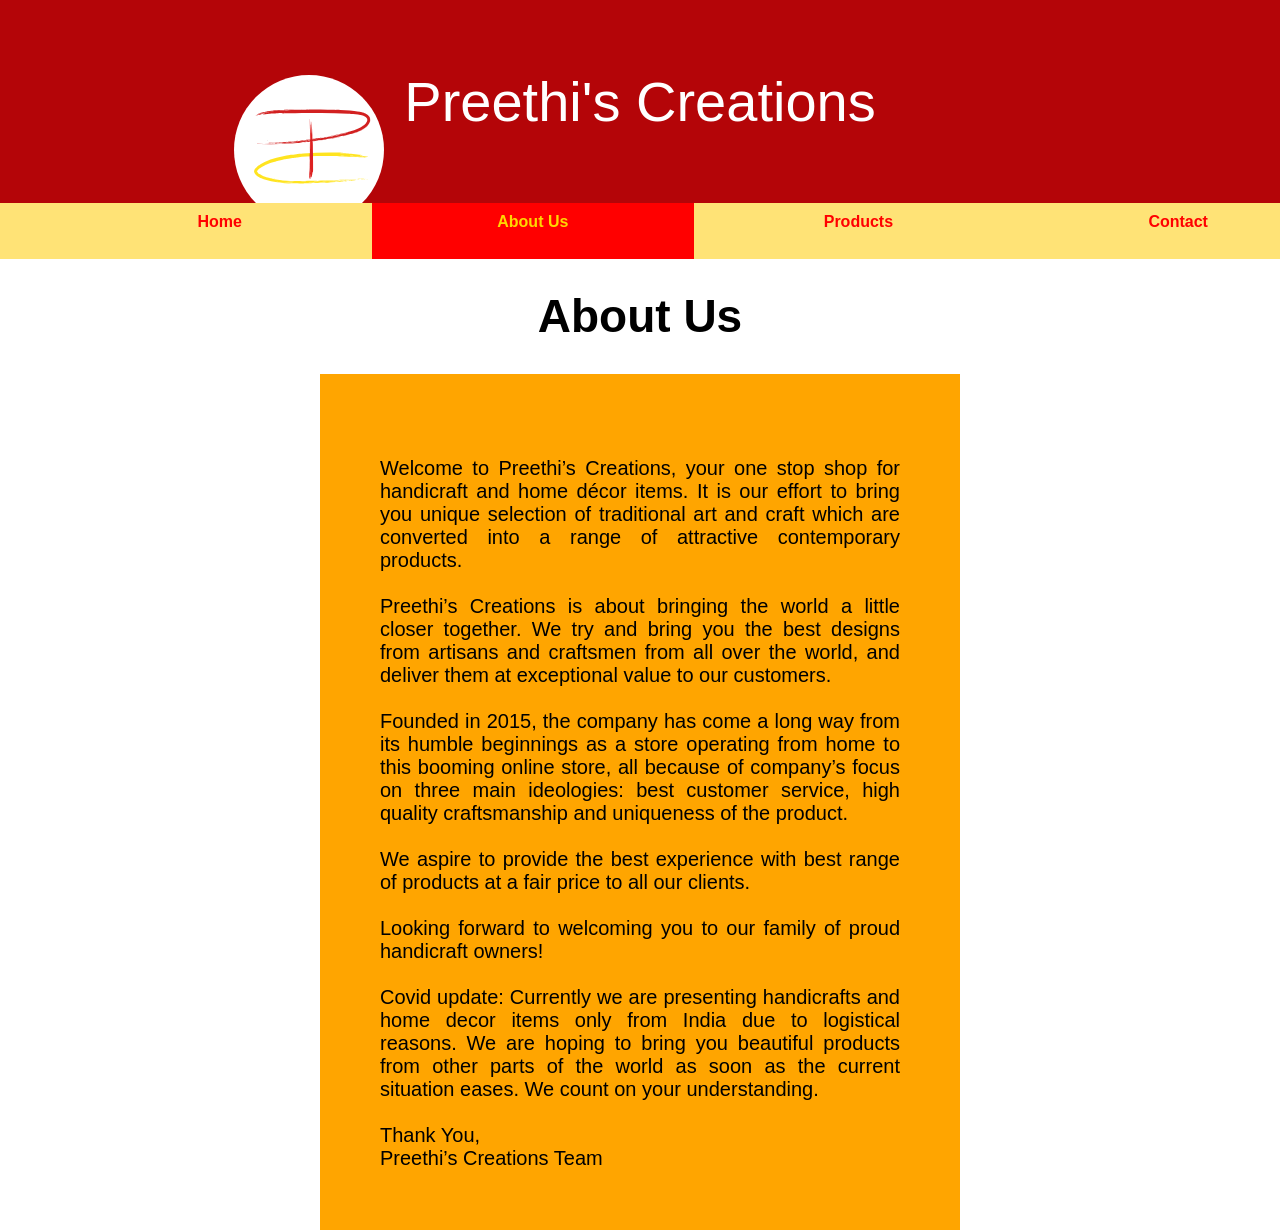
<file: about us (1).html>
<!doctype html>
<html>
<head>
<meta charset="UTF-8">
<title>Preethi's Creations</title>
<link href="Design.css" rel="stylesheet">
</head>
<body>
<div id="back_space">
<div class= "home"><p>Preethi's Creations<img class="logo" src="../Company Logo.svg" alt="logo" height="150px" width="150px"></p></div>
<nav class="usual">

<ul>	
	<li class= "inactive"><a  href="Home Page.html">Home</a></li>	
	<li><a class= "active" href="about us.html">About Us</a></li>
	
  <li class= "inactive"><a  href="products.html">Products</a></li>
  <li class= "inactive"><a href="Contact us.html">Contact Us</a></li>
	
	</ul>
	
	
</nav>
	
	<div id="history"><strong><h1>About Us</h1></strong></div>
	 <div class= "para"><br>
Welcome to Preethi’s Creations, your one stop shop for handicraft and home décor
items. It is our effort to bring you unique selection of traditional art and craft which are
converted into a range of attractive contemporary products.
		<br>
	<br>
Preethi’s Creations is about bringing the world a little closer together. We try and bring
you the best designs from artisans and craftsmen from all over the world, and deliver
them at exceptional value to our customers.
	<br>
	<br>
Founded in 2015, the company has come a long way from its humble beginnings as a
store operating from home to this booming online store, all because of company’s focus
on three main ideologies: best customer service, high quality craftsmanship and
uniqueness of the product.
	<br>
	<br>
We aspire to provide the best experience with best range of products at a fair price to all
our clients.
	<br>
	<br>
Looking forward to welcoming you to our family of proud handicraft owners!
	<br>
    <br>
Covid update:
Currently we are presenting handicrafts and home decor items only from India due to
logistical reasons. We are hoping to bring you beautiful products from other parts of the
world as soon as the current situation eases. We count on your understanding.
	<br>
	<br>
Thank You,
		 <br>
Preethi’s Creations Team
	</div>
		
	</div>
</body>
</html>
</file>
<file: Design.css>
body {
gap:0%;
margin:0%;
height:100%;
width:100%;
background-blend-mode:multiply;
font-family: "Gill Sans", "Gill Sans MT", "Myriad Pro", "DejaVu Sans Condensed", Helvetica, Arial, "sans-serif";
}
li{
display:inline;
}
.usual {
text-align:center;
background-color:rgba(255,227,118,1.00);
overflow: hidden;
margin:auto;
z-index: 2;
position: sticky;
top:0px;
	}
.n_usual{
text-align:center;
background-color:rgba(255,227,118,1.00);
overflow: hidden;
margin:auto;
z-index: 2;
top:0px;
}
.active{
	background-color:red;
	color: gold;
}
ul{
	padding:0px;
	margin:10px 0px 10px 0px;
}

nav a{
color: red;
margin: auto;
text-decoration: none;
font-weight: 600;
font-family: "Gill Sans", "Gill Sans MT", "Myriad Pro", "DejaVu Sans Condensed", Helvetica, Arial, "sans-serif";
padding:5% 9.8% 5% 9.8%;
z-index: 2;
}
.inactive a:hover {
	background-color: gold;
}

.home{
	text-align: center;
	background-color:#B40508;
	margin-top:0%;
	padding-top:1%;
	padding-bottom: 1%;
	font-size: 350%;

	color: white;
    font-family:Gotham, "Helvetica Neue", Helvetica, Arial, "sans-serif"
}

#header_1{
	text-align:center;
	font-size:40px;
	text-decoration:underline;
}
.check{
	text-align: center;
	background-color:#B40508;
	color: white;
	padding-top:5px;
	padding-bottom:5px;
	font-size:30px;
}
.des_tit{
	text-align:right;
	margin-right:29vw;
	margin-top:5%;
	font-size: 24px;
}
.feat {
	text-align:center;
	text-decoration: underline;
	padding-left: 0px;
	font-size: 160%;
}
#products {
	text-align: center;
	background-color:#B40508;
	padding-top:10px;
	padding-bottom: 10px;
	font-size: 25px; 
	color: white;
}
#proheader{
	text-align: center;
	font-size: 35px;
	text-decoration: underline;
	margin-top: 2%;
	margin-bottom: 2%;
}

.feat_list {
margin-left: 4%;
	}
.feat_list img{
margin-top: 2%; width:30%; height:auto;align-content: center;padding-left: 0.2%;padding-right:0.2%
	}


#history{
 text-align:center;
margin-top:1;
font-size:23px;
}
.para{
display:block;
padding: 60px;
border: thick;
border-color: #000000;
background-color:orange; 
text-align: justify;
font-size: 20px;
margin-left:25%;
margin-right:25%;
}

#Hi{
margin-left: 2vh;
margin-top:10vh;
	font-size:25px

}
.text {
text-align: center;
font-size: 30px;
font-family:Segoe, "Segoe UI", "DejaVu Sans", "Trebuchet MS", Verdana, "sans-serif";
	color:red;
}
.an_container{
	position:relative;
	width: 100%;
	height: 100vh;
	overflow: auto;
}

.an_container.section {
	position:relative;
	height: 100%;
	width: 100%;
	}
.an_container .section:nth-child(1)
{ background: #777777 url("https://get.pxhere.com/photo/[base64].jpg");
background-size: cover;
  background-blend-mode: multiply;

}
.an_container .section:nth-child(2)
{ background: #777777 url("https://live.staticflickr.com/5507/9615414274_f8f1cc3a30_b.jpg");
  background-size: cover;
background-blend-mode: multiply;

}
.an_container .section:nth-child(3)
{ background: #777777 url("https://live.staticflickr.com/7156/13559903764_6886366890_b.jpg");
	background-size: cover;
  background-blend-mode: multiply;

}
.an_container .section:nth-child(4)
{ background: #777777 url("https://live.staticflickr.com/7174/6653284651_e981e4fb15_c.jpg");
	background-size: cover;
  background-blend-mode: multiply;

}
.an_container .section:nth-child(5)
{ background: #777777 url("https://live.staticflickr.com/2179/1927046973_8dd8a0d9b2_b.jpg");
	background-size: cover;
  background-blend-mode: multiply;

}
.an_container .section:nth-child(6)
{ background:#777777  url("https://live.staticflickr.com/5045/5318997423_06c7e10a89_c.jpg");
	background-size: cover;
  background-blend-mode: multiply;

}
.check_img {
	margin-left: 7%;
	margin-top:5vh
}
.HP_Back{
	position:absolute;
	bottom:-300%;
	height:50px;
	width:50px;
	background-color:black;
	border-radius: 50%; 
}
.checkout{
	display: block;
	height:10px;
	width: 50px;
	overflow:hidden;
    background-color: red;
	margin-left: 50%;
}
#p_title1 {
	position:absolute;
	bottom:90%;
	left: 63%;
	text-decoration: underline;
}
.link{
	text-decoration:none;
	color:white;
}
#p_title2{
	position:absolute;
	top:118%;
	left:64%;
	text-decoration: underline;
}
#p_title3{
	position:absolute;
	top:237%;
	left:50%;
		text-decoration: underline;
}
#p_title4{
	position:absolute;
	top:355%;
	left: 63%;
		text-decoration: underline;
}
#p_title5{
	position:absolute;
	top:475%;
	left:63%;
		text-decoration: underline;
}
#p_title6{
	position:absolute;
	top:595%;
	left:57%;
		text-decoration: underline;
}

.des{
	position:absolute;
	top:30vh;
	left:530px;
	max-width:60vw;
	text-align:justify;
	font-size:25px
}
#flower{
	position: absolute;
	top:15vh;
	left:40vw;
}
.ord_but{
	position:absolute;
	left:940px;
	bottom:160px;
	padding-left:20px;
	padding-right:20px;
	padding-bottom:20px;
	padding-top:20px;
	background-color:orange;
}
#plate{
	position:absolute;
	bottom:70vh;
	left: 47vw;
	font-size: 50px;
}
#p_des1{
position:absolute;
bottom:60%;
left:45%;
max-width: 70%;
font-size:25px;
color:white;
	
}
#p_des2{
position: absolute;
top:130vh;
left:45%;
max-width:70%;
font-size:25px;
color:white;
}
#p_des3{
position: absolute;
top:250vh;
left:45%;
max-width:70%;
font-size:25px;
color:white;
	
}
#p_des4{
position: absolute;
top:370vh;
left:45%;
max-width:70%;
font-size:25px;
color:white;

	
}
#p_des5{
position: absolute;
top:490vh;
left:42%;
max-width:70%;
font-size:25px;
color:white;
}
#p_des6{
position: absolute;
top:620%;
left:42%;
max-width:70%;
font-size:25px;
color:white;
}

#p_des7{
position: absolute;
top:740%;
left:42%;
max-width:70%;
font-size:25px;
color:white;
}
#check_title2{
	font-size: 50px;
	position:absolute;
	bottom:70vh;
	left:60vw;
}
#check_title1{
	font-size: 50px;
	position:absolute;
	bottom:70vh;
	left:50vw;
}
#check_title3{
	position:absolute;
	bottom:70vh;
	left: 55vw;
	font-size: 50px;
}
#check_title4{
	position:absolute;
	bottom:70vh;
	left: 55vw;
	font-size: 50px;
	
}
#check_title5{
	position:absolute;
	bottom:70vh;
	left: 55vw;
	font-size: 50px;
	
}

#home_back{
	background:url("https://live.staticflickr.com/65535/51959460758_bb1b3a8e74_b.jpg")
}
.logo{
	display:block;
	position:absolute;
	bottom:75vh;
	right:70vw;
	border-radius: 100%;
	background-color: white;
	
}
.logo_nav{
	border-radius: 100%;
	background-color: white;
}
.animation{
	position:absolute;
	border-radius:100%;
	background-color: #DF0003;
	left:-50px;
	top:300px;
	animation-duration:7s;
}
.animation:hover
{animation-name: spin-out;

}

@keyframes spin-out {
0% { transform:translate(0px) rotate(0deg) scale(1)
}
	20%{transform:translateX(70px) rotate(360deg) scale(1.5)}
		
	100%{transform:translateX(70px) rotate(360deg) scale(1.5)}	
	}
</file>
